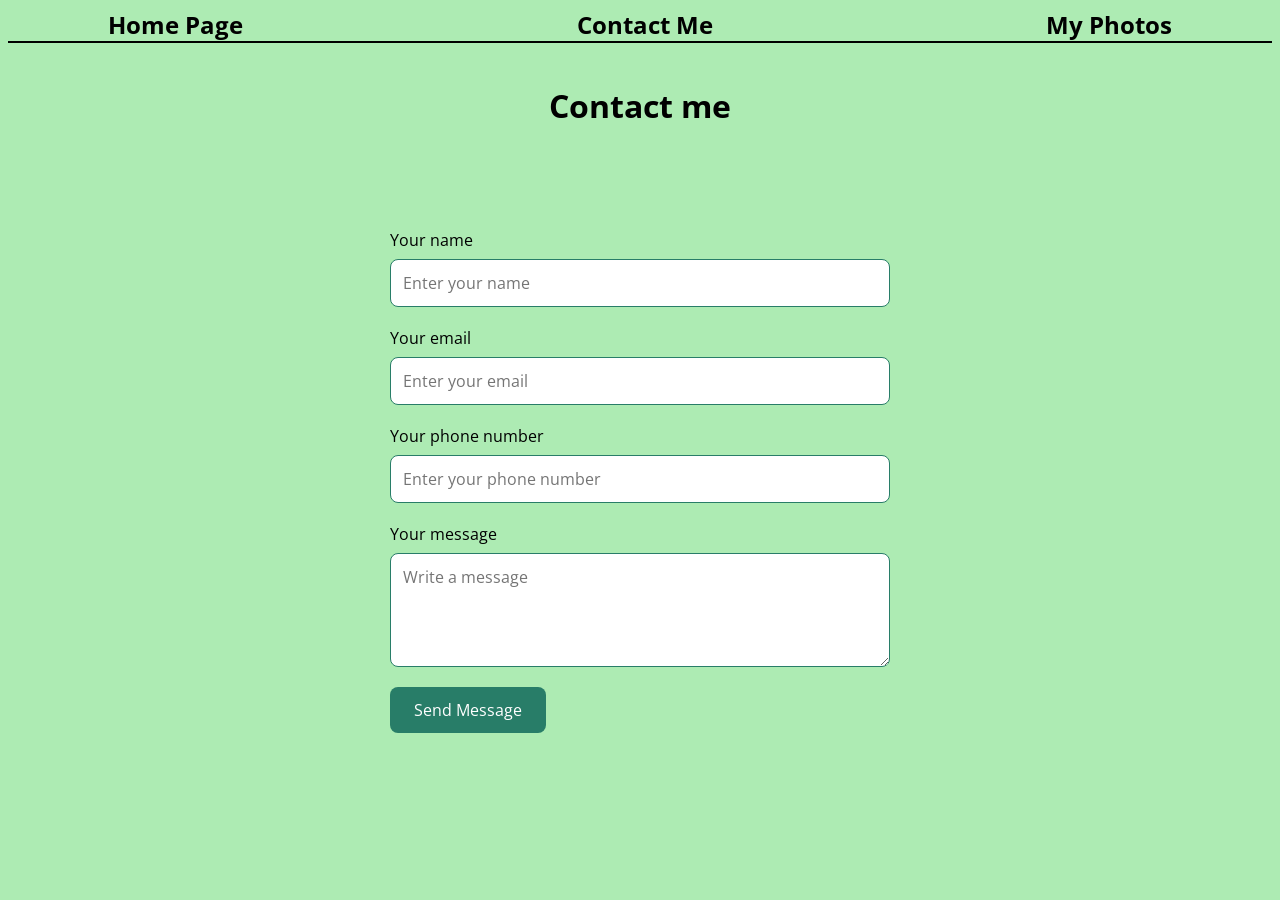
<file: contact.html>
<!DOCTYPE html>
<html lang="en">
<head>
    <meta charset="UTF-8">
    <meta name="viewport" content="width=device-width, initial-scale=1.0">
    <title>Link's Website</title>

    <link rel="preconnect" href="https://fonts.googleapis.com">
    <link rel="preconnect" href="https://fonts.gstatic.com" crossorigin>
    <link href="https://fonts.googleapis.com/css2?family=Open+Sans:ital,wght@0,300..800;1,300..800&display=swap" rel="stylesheet">

    <link rel="stylesheet" href="contact.css">
</head>
<body>
    <div class="navigation">
    <a href="homepage.html">Home Page</a>
    <a href="contact.html">Contact Me</a>
    <a href="myphotos.html">My Photos</a>
</div>

    <div class="title">
        <h1>Contact me</h1>
    </div>
    
    
    
    
    <div class="contactMe">

    <label for="name">Your name</label>
    <input type="text" id="name" placeholder="Enter your name">

    <label for="email">Your email</label>
    <input type="email" id="email" placeholder="Enter your email">

    <label for="phone-number">Your phone number</label>
    <input type="tel" id="phone-number" placeholder="Enter your phone number">

    <label for="message">Your message</label>
    <textarea id="message" rows="4" placeholder="Write a message"></textarea>

    <button type="button">Send Message</button>
</div>
</file>
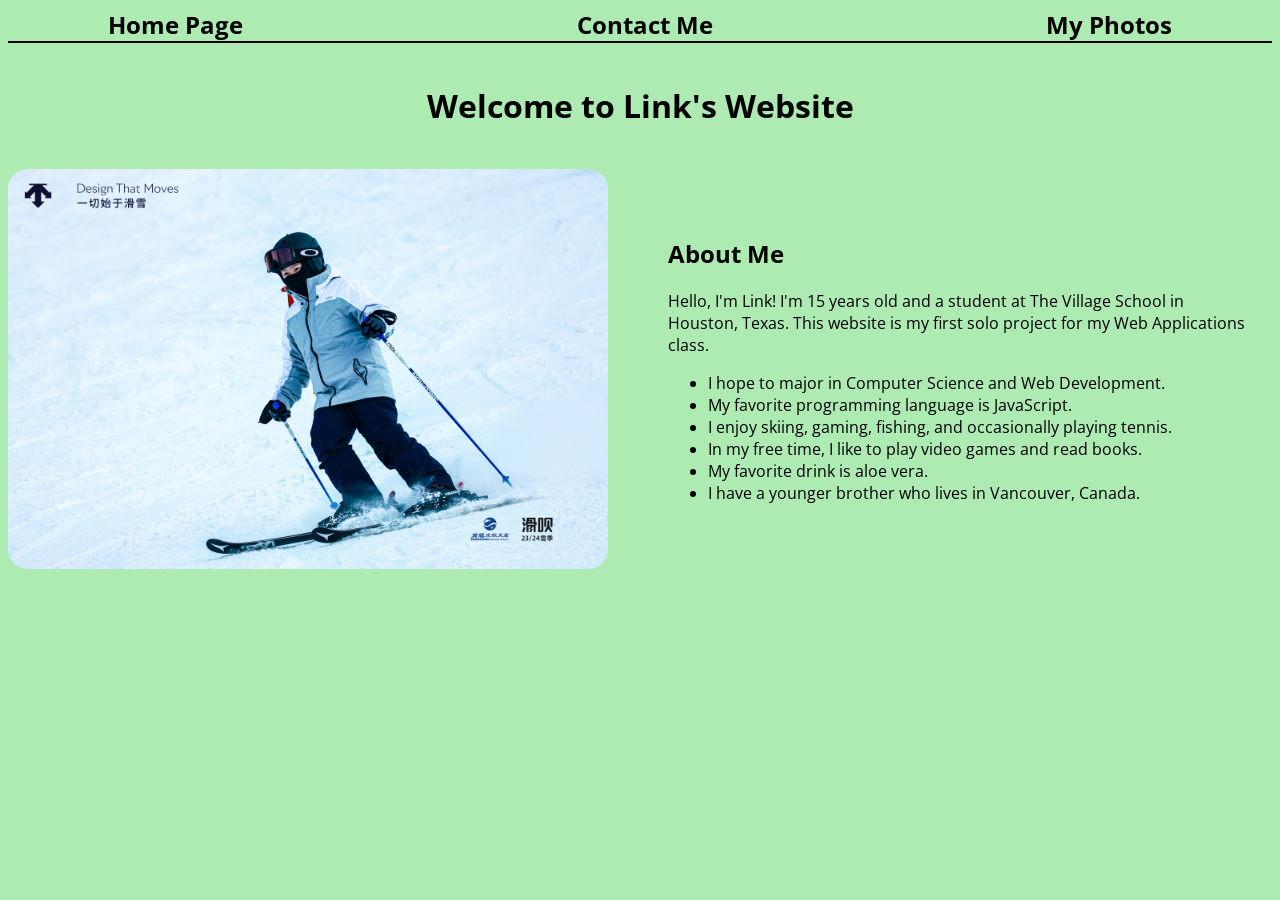
<file: homepage.html>
<!DOCTYPE html>
<html lang="en">
<head>
    <meta charset="UTF-8">
    <meta name="viewport" content="width=device-width, initial-scale=1.0">
    <title>Link's Website</title>

    <link rel="preconnect" href="https://fonts.googleapis.com">
    <link rel="preconnect" href="https://fonts.gstatic.com" crossorigin>
    <link href="https://fonts.googleapis.com/css2?family=Open+Sans:ital,wght@0,300..800;1,300..800&display=swap" rel="stylesheet">

    <link rel="stylesheet" href="homepage.css">
</head>
<body>
    <div class="navigation">
    <a href="homepage.html">Home Page</a>
    <a href="contact.html">Contact Me</a>
    <a href="myphotos.html">My Photos</a>
</div>

    <div class="title">
        <h1>Welcome to Link's Website</h1>
    </div>

    <div class="about-container">
        <img src="skiing.jpg" alt="Skiing on a snowy slope" class="photos">

        <div class="About">
            <h2>About Me</h2>
            <p>
    Hello, I'm Link! I'm 15 years old and a student at The Village
    School in Houston, Texas. This website is my first solo project
    for my Web Applications class.
</p>

<ul>
    <li>I hope to major in Computer Science and Web Development.</li>
    <li>My favorite programming language is JavaScript.</li>
    <li>I enjoy skiing, gaming, fishing, and occasionally playing tennis.</li>
    <li>In my free time, I like to play video games and read books.</li>
    <li>My favorite drink is aloe vera.</li>
    <li>I have a younger brother who lives in Vancouver, Canada.</li>
</ul>
        </div>

</body>
</html>
</file>
<file: contact.css>
body {
    font-family: "Open Sans", sans-serif; /*text font */
    font-optical-sizing: auto; 
    font-weight: 400;
    font-style: normal;
    color: black;
    background-color: #adebb3; /* Mint green */
}
.navigation {
    display: flex;/*placed horizontally*/
    justify-content: space-between;/*controls horizontal spacing*/
    align-items: center;/*lined up vertically*/
    padding: 0 100px;/*add padding to the left and right*/
    border-bottom: 2px solid black;/*add a border to the bottom of the navigation bar*/
}

.title {
    text-align: center;
    padding: 20px;
}





.contactMe {
    /* Center the form and give it some padding */
    max-width: 500px;
    margin: 40px auto;
    padding: 20px;
}

.contactMe input,
.contactMe textarea {
    /* Style the input fields and textarea */
    display: block;
    box-sizing: border-box;
    width: 100%;
    padding: 12px;
    margin: 8px 0 20px;
    border: 1px solid #287d68;
    border-radius: 8px;
    font: inherit;
    color: #222;
    background-color: white;
}

.contactMe button {
    /* Style the submit button */
    display: block;
    padding: 12px 24px;
    border: none;
    border-radius: 8px;
    background-color: #287d68;
    color: white;
    font: inherit;
    cursor: pointer;
}

.contactMe button:hover {
    /* Change the button color on hover */
    background-color: #1d5c4d;
}

.navigation a {
    /*set the navigation links to be black and remove the underline*/
    color: black;
    font-family: "Open Sans", sans-serif;
    font-size: 24px;
    font-weight: 700;
    text-decoration: none;
}
</file>
<file: homepage.css>
body {
    font-family: "Open Sans", sans-serif; /*text font */
    font-optical-sizing: auto; 
    font-weight: 400;
    font-style: normal;
    color: black;
    background-color: #adebb3; /* Mint green */
}
.navigation {
    display: flex;/*placed horizontally*/
    justify-content: space-between;/*controls horizontal spacing*/
    align-items: center;/*lined up vertically*/
    padding: 0 100px;/*add padding to the left and right*/
    border-bottom: 2px solid black;/*add a border to the bottom of the navigation bar*/
}

.title {
    text-align: center;
    padding: 20px;
}

.about-container {
    display: flex;
    align-items: center;
    gap: 40px;
}

.photos {
    width: 600px;
    max-width: 100%;
    height: auto; /* So the image isn't stretched */
    border-radius: 20px;
}

.About {
    flex: 1;
    text-align: left;
    padding: 20px;
}

@media (max-width: 700px) {
    .about-container {
        flex-direction: column;
        /* Stack the photo and text vertically on smaller screens */
    }
}
.contactMe {
    /* Center the form and give it some padding */
    max-width: 500px;
    margin: 40px auto;
    padding: 20px;
}

.contactMe input,
.contactMe textarea {
    /* Style the input fields and textarea */
    display: block;
    box-sizing: border-box;
    width: 100%;
    padding: 12px;
    margin: 8px 0 20px;
    border: 1px solid #287d68;
    border-radius: 8px;
    font: inherit;
    color: #222;
    background-color: white;
}

.contactMe button {
    /* Style the submit button */
    display: block;
    padding: 12px 24px;
    border: none;
    border-radius: 8px;
    background-color: #287d68;
    color: white;
    font: inherit;
    cursor: pointer;
}

.contactMe button:hover {
    /* Change the button color on hover */
    background-color: #1d5c4d;
}

.navigation a {
    /*set the navigation links to be black and remove the underline*/
    color: black;
    font-family: "Open Sans", sans-serif;
    font-size: 24px;
    font-weight: 700;
    text-decoration: none;
}
</file>
